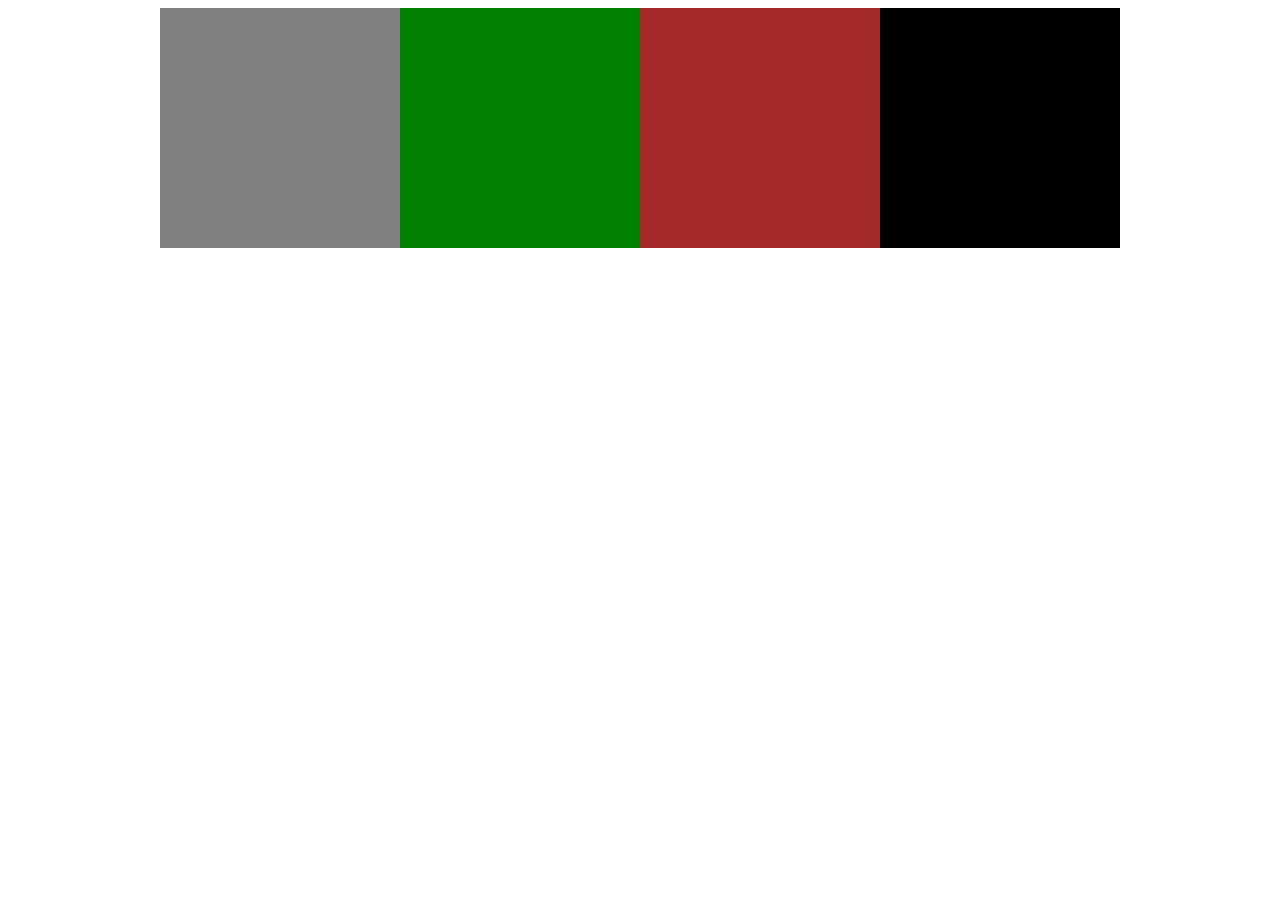
<file: resources/Images/Images/Document.html>
<!DOCTYPE html>
<!-- saved from url=(0055)file:///Users/bbozorgi/Documents/VSCode/Test/index.html -->
<html lang="en"><head><meta http-equiv="Content-Type" content="text/html; charset=UTF-8">
    
    <meta http-equiv="X-UA-Compatible" content="IE=edge">
    <meta name="viewport" content="width=device-width, initial-scale=1.0">
    <title>Document</title>
    <link rel="stylesheet" href="./Document_files/Style.css">
</head>
<body>
    <div class="container">
        <div class="box1"></div>
        <div class="box2"></div>
        <div class="box3"></div>
        <div class="box4"></div>
    </div>

</body></html>
</file>
<file: resources/Images/Images/Document_files/Style.css>
.html {
    width: 100%;
    height: 500rem;
}

.container {
    width: 100%;
    height: 100%;
    display: flex;
    justify-content: center;
    align-items: center;

}

.box1, .box2, .box3, .box4 {
    width: 15rem;
    height: 15rem;
}

.box1 {
    background-color: gray;
}

.box2 {
    background-color: green;
}

.box3 {
    background-color: brown;
}

.box4 {
    background-color: black;
}
</file>
